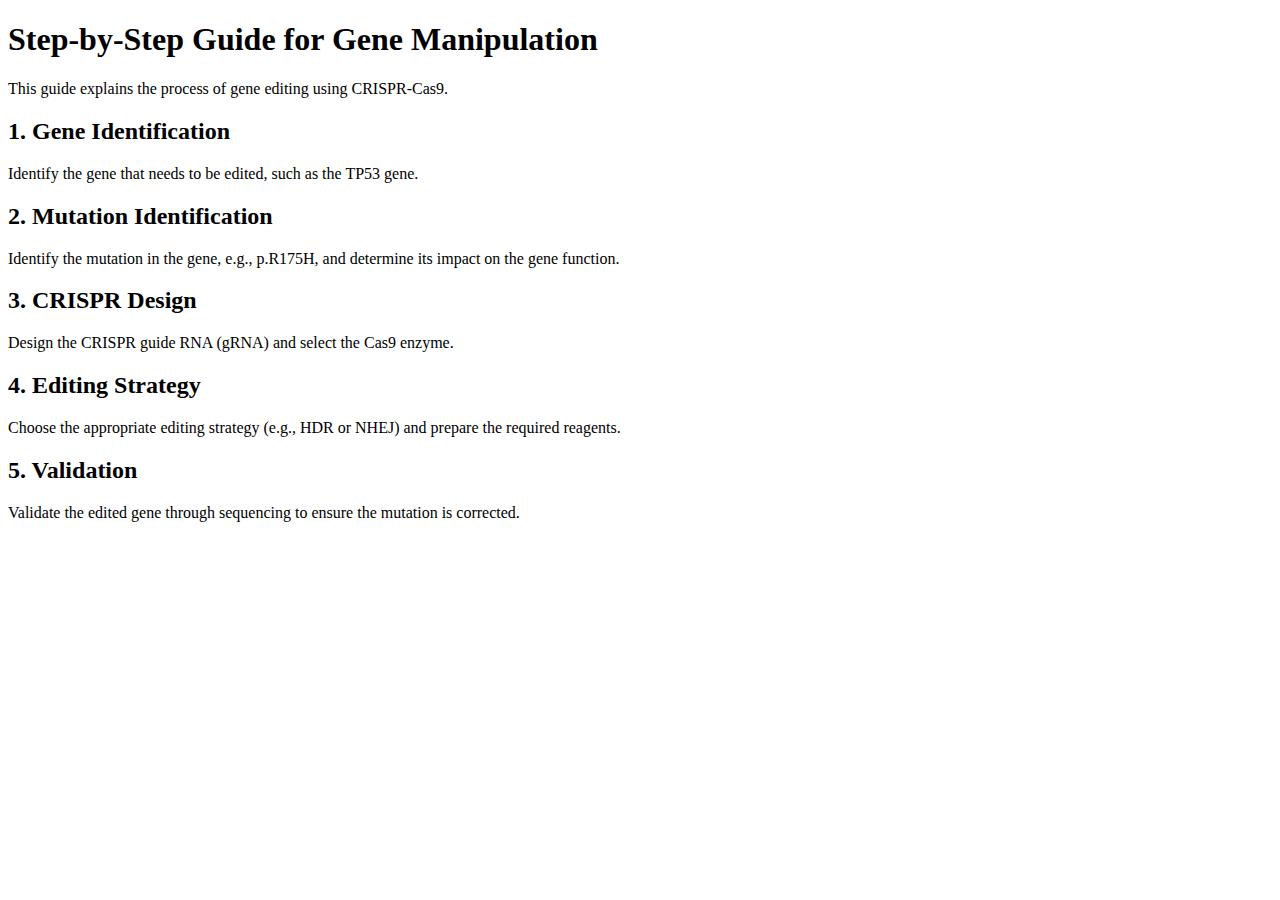
<file: templates/detailed_description.html>
<!DOCTYPE html>
<html lang="en">
<head>
    <meta charset="UTF-8">
    <meta name="viewport" content="width=device-width, initial-scale=1.0">
    <title>Step-by-Step Gene Manipulation Guide</title>
</head>
<body>
    <h1>Step-by-Step Guide for Gene Manipulation</h1>
    <p>This guide explains the process of gene editing using CRISPR-Cas9.</p>
    <h2>1. Gene Identification</h2>
    <p>Identify the gene that needs to be edited, such as the TP53 gene.</p>
    <h2>2. Mutation Identification</h2>
    <p>Identify the mutation in the gene, e.g., p.R175H, and determine its impact on the gene function.</p>
    <h2>3. CRISPR Design</h2>
    <p>Design the CRISPR guide RNA (gRNA) and select the Cas9 enzyme.</p>
    <h2>4. Editing Strategy</h2>
    <p>Choose the appropriate editing strategy (e.g., HDR or NHEJ) and prepare the required reagents.</p>
    <h2>5. Validation</h2>
    <p>Validate the edited gene through sequencing to ensure the mutation is corrected.</p>
</body>
</html>
</file>
